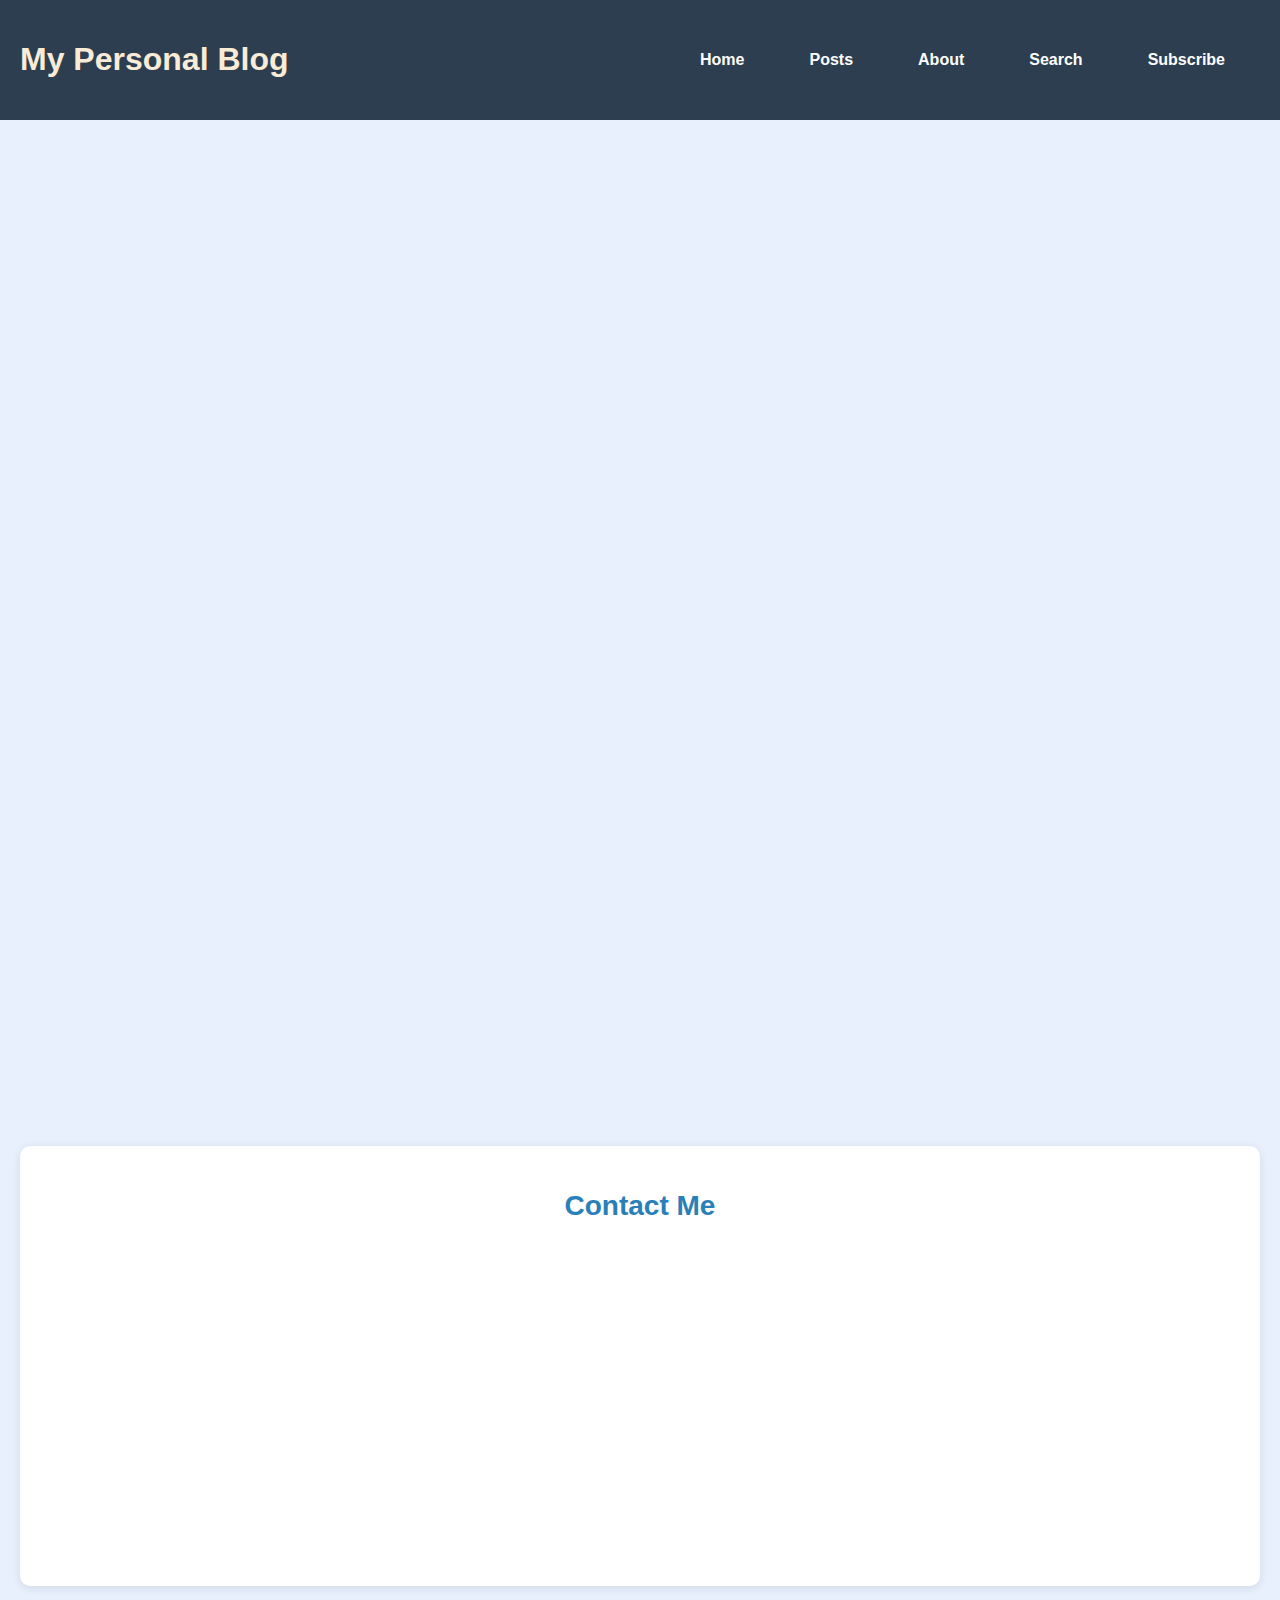
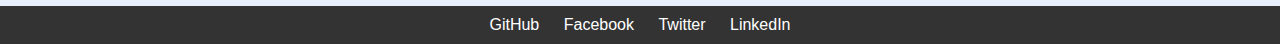
<file: index.html>
<!DOCTYPE html>
<html lang="en">
<head>
    <meta charset="UTF-8">
    <meta name="viewport" content="width=device-width, initial-scale=1.0">
    <title>My Personal Blog</title>
    <link rel="stylesheet" href="css/main.css">
</head>
<body>
    <div class="wrapper">
        <header class="header">
            <h1>My Personal Blog</h1>
            <nav class="navbar">
                <ul>
                    <li><a href="index.html">Home</a></li>
                    <li><a href="post.html">Posts</a></li>
                    <li><a href="#about">About</a></li>
                    <li><a href="index.html">Search</a></li>
                    <li><a href="index.html">Subscribe</a></li>
                </ul>
            </nav>
        </header>

        <main>
            <section id="about" class="about fade-in">
                <h2>About Me</h2>
                <p>I'm Mohammad Khamalan, a passionate software engineer with expertise in Front-End, Back-End development, and Quality Assurance. Skilled in creating engaging web interfaces with HTML, CSS, and JavaScript.</p>
                <div class="photo">
                    <img src="assets/images/picture.jpg" alt="Mohammad">
                    <img src="assets/images/second_picture.jpg" alt="Mohammad">
                </div>
            </section>

            <div class="aboutSection">
              <div class="halfRow left">
                  <h3 class="title">Education</h3>
                  <div class="row bg-gray">
                      <div class="leftItem">
                          <div class="item">
                              <div class="circle-dot"></div>
                              <div class="edu">
                                  <h3 class="item-data">An-Najah National University - Nablus</h3>
                                  <p class="item-text">September 2019 - February 2024: Bachelor's in Computer Engineering.</p>
                              </div>
                          </div>
                          <div class="item">
                              <div class="circle-dot"></div>
                              <div class="edu">
                                  <h3 class="item-data">Islamiah High School</h3>
                                  <p class="item-text">September 2017 - June 2019</p>
                              </div>
                          </div>
                      </div>
                  </div>
              </div>
          
              <div class="halfRow right">
                  <h3 class="title">Experience</h3>
                  <div class="row bg-gray">
                      <div class="leftItem">
                          <div class="item">
                              <div class="circle-dot"></div>
                              <div class="exp">
                                  <h3 class="item-data">Frontend Training</h3>
                                  <p class="item-text">Completed 320 hours of training at the ASAL Company Rawabi branch.</p>
                              </div>
                          </div>
                          <div class="item">
                              <div class="circle-dot"></div>
                              <div class="exp">
                                  <h3 class="item-data">Node.js Training</h3>
                                  <p class="item-text">Completed 90 hours of training at Gaza Sky Geeks Organization.</p>

                              </div>
                          </div>
                      </div>
                  </div>
              </div>
          </div>

            <section id="contact" class="contact">
                <h2>Contact Me</h2>
                <form action="#" method="post" class="contact-form">
                    <div class="form-group">
                        <label for="name">Name:</label>
                        <input type="text" id="name" name="name" required>
                    </div>
                    <div class="form-group">
                        <label for="email">Email:</label>
                        <input type="email" id="email" name="email" required>
                    </div>
                    <div class="form-group">
                        <label for="message">Message:</label>
                        <textarea id="message" name="message" required></textarea>
                    </div>
                    <div class="form-group">
                        <button type="submit">Send Message</button>
                    </div>
                </form>
            </section>
        </main>
        
        <footer class="footer">
            <a href="https://github.com/MohammadKhamalan">GitHub</a>
            <a href="https://www.facebook.com/profile.php?id=100009684368430">Facebook</a>
            <a href="https://x.com/?lang=ar&mx=2">Twitter</a>
            <a href="https://linkedin.com/in/mohammed-khamalan-39b871300">LinkedIn</a>
        </footer>
    </div>
</body>
</html>
</file>
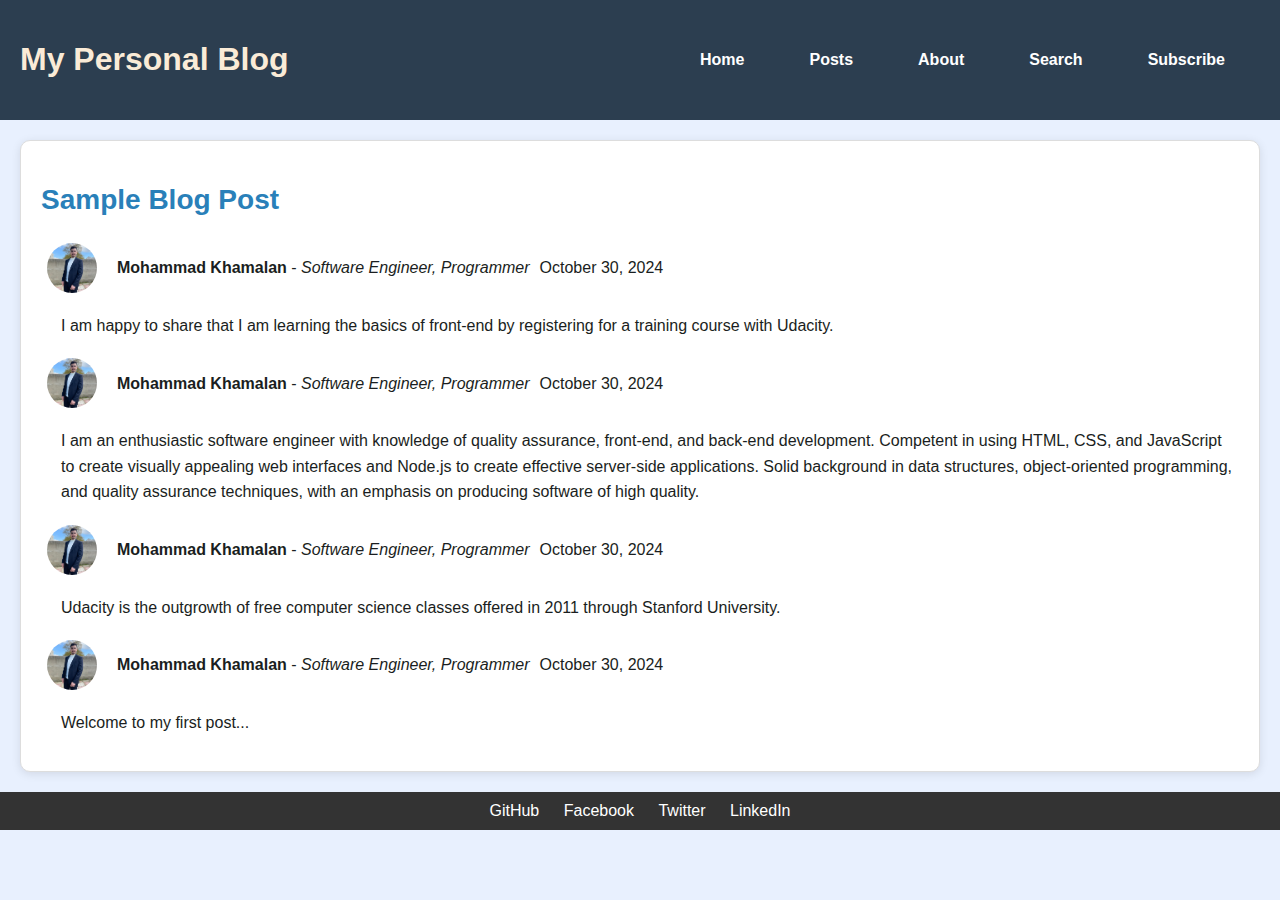
<file: post.html>
<!DOCTYPE html>
<html lang="en">
<head>
  <meta charset="UTF-8">
  <meta name="viewport" content="width=device-width, initial-scale=1.0">
  <title>Blog Post</title>
  <link rel="stylesheet" href="css/main.css">
</head>
<body>

  <header class="header">
    <h1>My Personal Blog</h1>
    <nav class="navbar">
      <ul>
        <li><a href="index.html">Home</a></li>
        <li><a href="post.html">Posts</a></li>
        <li><a href="index.html">About</a></li>
        <li><a href="index.html">Search</a></li>
        <li><a href="index.html">Subscribe</a></li>
      </ul>
    </nav>
  </header>

  <article class="post-content">
    <header>
      <h2>Sample Blog Post</h2>
      <div class="author-info">
        <img src="assets/images/picture.jpg" alt="Author Avatar">
        <p><strong>Mohammad Khamalan</strong> - <i>Software Engineer, Programmer</i></p>
        <p class="post-date">October 30, 2024</p>

       
      </div>
    </header>
    <section>
      <p class="paragraph">I am happy to share that I am learning the basics of front-end by registering for a training course with Udacity.</p>
    </section>
    <div class="author-info">
      <img src="assets/images/picture.jpg" alt="Author Avatar">
      <p><strong>Mohammad Khamalan</strong> - <i>Software Engineer, Programmer</i></p>
      <p class="post-date">October 30, 2024</p>

    </div>
    <section>
      <p class="paragraph">I am an enthusiastic software engineer with knowledge of quality assurance, front-end, and back-end development. Competent in using HTML, CSS, and JavaScript to create visually appealing web interfaces and Node.js to create effective server-side applications. Solid background in data structures, object-oriented programming, and quality assurance techniques, with an emphasis on producing software of high quality.</p>
    </section>
    <div class="author-info">
      <img src="assets/images/picture.jpg" alt="Author Avatar">
      <p><strong>Mohammad Khamalan</strong> - <i>Software Engineer, Programmer</i></p>
      <p class="post-date">October 30, 2024</p>

    </div>
    <section>
      <p class="paragraph">Udacity is the outgrowth of free computer science classes offered in 2011 through Stanford University.</p>
    </section>
    <div class="author-info">
      <img src="assets/images/picture.jpg" alt="Author Avatar">
      <p><strong>Mohammad Khamalan</strong> - <i>Software Engineer, Programmer</i></p>
      <p class="post-date">October 30, 2024</p>

    </div>
    <section>
      <p class="paragraph">Welcome to my first post...</p>
    </section>
  </article>

  <footer class="footer_post">
    <a href="https://github.com/MohammadKhamalan">GitHub</a>
    <a href="https://www.facebook.com/profile.php?id=100009684368430">Facebook</a>
    <a href="https://x.com/?lang=ar&mx=2">Twitter</a>
    <a href="https://linkedin.com/in/mohammed-khamalan-39b871300">LinkedIn</a>
  </footer>
</body>
</html>
</file>
<file: css/main.css>
@import url('navbar.css');
@import url('layout.css');
@import url('typography.css');

* {
    box-sizing: border-box;
}

body {
    margin: 0;
    font-family: 'Arial', sans-serif;
    color: #333;
    background-color: #e8f0fe;
    display: flex;
    flex-direction: column;
    min-height: 100vh;
}

.wrapper {
    flex: 1;
}

.header {
    background-color: #2c3e50;
    color: white;
    padding: 20px;
    text-align: center;
}

.navbar {
    display: flex;
    justify-content: space-around;
    align-items: center;
    padding: 10px;
}

.navbar ul {
    display: flex;
    list-style: none;
    padding: 0;
    margin: 0;
}

.navbar li {
    margin: 0 15px;
}

.navbar a {
    color: white;
    text-decoration: none;
    font-weight: bold;
}

.aboutSection {
    display: flex;
    flex-direction: row;
    gap: 20px;
    margin: 20px 0;
}

.halfRow {
    flex: 1;
}

.photo img {
    width: 100%;
    height: auto;
    max-width: 500px;
    border-radius: 10px;
}

@media (min-width: 600px) and (max-width: 900px) {
    .header h1 {
        font-size: 1.5em; 
        white-space: nowrap; 
        overflow: hidden; 
        text-overflow: ellipsis; 
    }
    .navbar {
        flex-direction: row;
        margin-top: 3%;
        margin-left: -2%;
    }

    .navbar ul {
        flex-direction: row;
        width: 100%;
    }

    .navbar li {
        text-align: center;
        margin: 10px 0;
    }

    .aboutSection {
        flex-direction: column;
    }

    .halfRow {
        width: 100%;
    }

    .photo img {
        max-width: 50%; 
    }
}

@media (min-width: 320px) and (max-width: 599px) {
   
    .photo {
        display: grid;         
       
        flex-direction: column;
        gap: 5px;
        }
        
        .photo img {
        max-width: 100%;      
        height: auto;         
        }
        .header h1 {
            font-size: 1.2em; 
            white-space: nowrap; 
            overflow: hidden; 
            text-overflow: ellipsis; 
        }
        .circle-dot {
display: none;
            }
           
        .navbar {
          display: flex;
          flex-direction: row;
      }
    
      .navbar ul {
          flex-direction: row;
          width: 100%;
      }
    
      .navbar li {
          text-align: center;
          margin: 10px 0;
      }
    .title {
        font-size: 1.5em;
    }

    .contact-form {
        display: flex;
        flex-direction: column;
    }

    .form-group {
        margin-bottom: 15px;
    }



    .navbar li {
margin-left: -20px;     
   padding: 10px;
    }

    .aboutSection {
        padding: 10px;
    }
    .form-group{
        button{
      
        margin-left: 30%;
    }}
}
</file>
